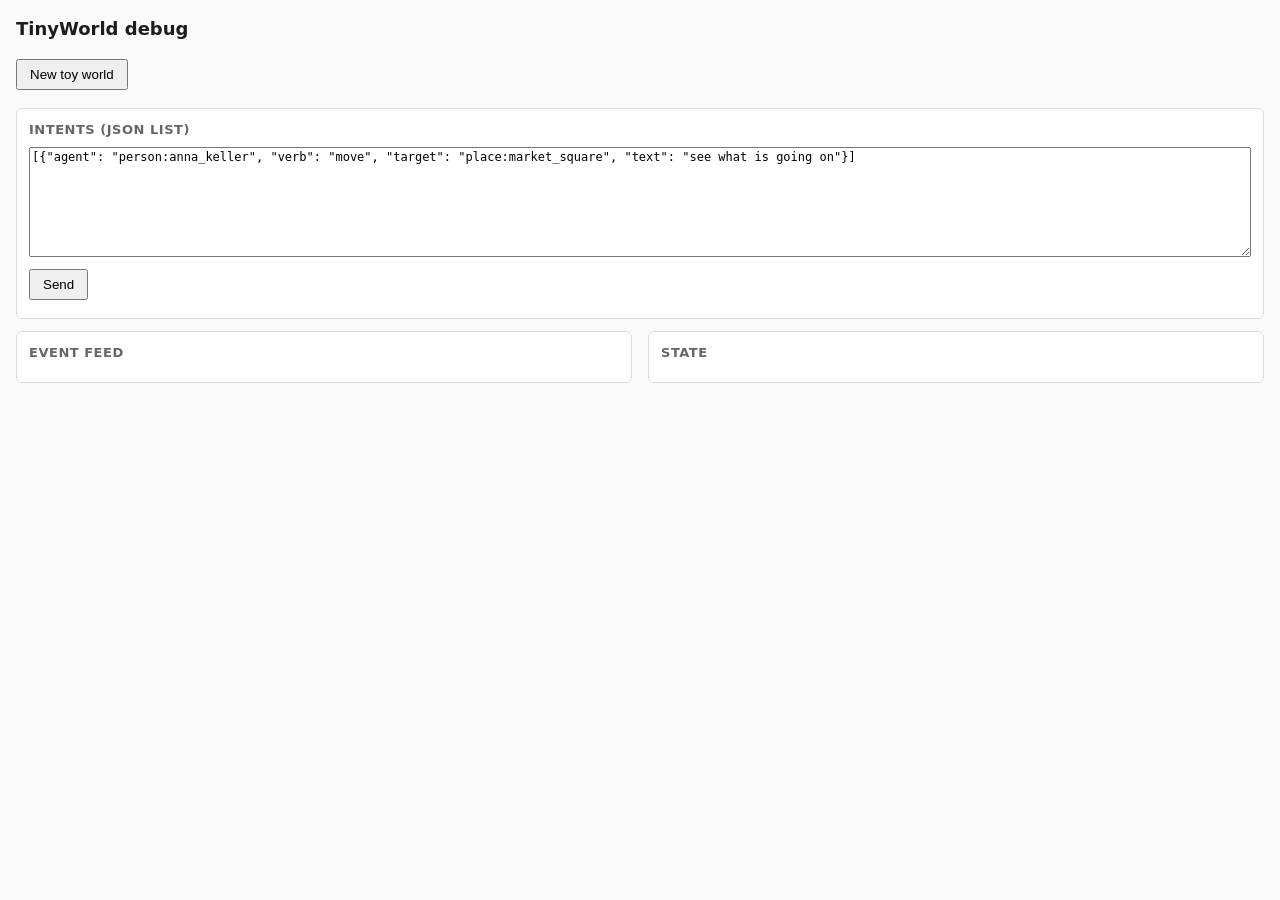
<file: tinyworld/api/static/debug.html>
<!doctype html>
<html lang="en">
<head>
<meta charset="utf-8">
<meta name="viewport" content="width=device-width, initial-scale=1">
<title>TinyWorld debug</title>
<style>
  body { font: 14px/1.4 system-ui, sans-serif; margin: 16px; color: #1c1c1c; background: #fafafa; }
  h1 { font-size: 18px; margin: 0 0 12px; }
  .row { display: grid; grid-template-columns: 1fr 1fr; gap: 16px; }
  .panel { background: #fff; border: 1px solid #ddd; border-radius: 6px; padding: 12px; min-width: 0; }
  .panel h2 { font-size: 13px; text-transform: uppercase; letter-spacing: .04em; color: #666; margin: 0 0 8px; }
  #feed { list-style: none; margin: 0; padding: 0; max-height: 60vh; overflow: auto; }
  #feed li { padding: 4px 0; border-bottom: 1px solid #eee; }
  #feed .meta { color: #888; font-size: 12px; }
  pre { margin: 0; max-height: 60vh; overflow: auto; font-size: 12px; white-space: pre-wrap; word-break: break-word; }
  textarea { width: 100%; height: 110px; font: 12px ui-monospace, monospace; box-sizing: border-box; }
  button { padding: 6px 12px; margin: 6px 6px 6px 0; }
  #status { color: #666; margin-left: 8px; }
  @media (max-width: 800px) { .row { grid-template-columns: 1fr; } }
</style>
</head>
<body>
<h1>TinyWorld debug <span id="status"></span></h1>
<button id="create">New toy world</button>
<div class="panel" style="margin: 12px 0">
  <h2>Intents (JSON list)</h2>
  <textarea id="intents">[{"agent": "person:anna_keller", "verb": "move", "target": "place:market_square", "text": "see what is going on"}]</textarea>
  <button id="send">Send</button>
  <pre id="result"></pre>
</div>
<div class="row">
  <div class="panel"><h2>Event feed</h2><ul id="feed"></ul></div>
  <div class="panel"><h2>State</h2><pre id="state"></pre></div>
</div>
<script>
let branch = null;
let lastSeq = 0;
const $ = (id) => document.getElementById(id);

async function api(path, options) {
  const response = await fetch(path, options);
  const body = await response.json();
  if (!response.ok) throw new Error(body.detail || response.statusText);
  return body;
}

async function refresh() {
  if (!branch) return;
  const events = await api(`/api/branches/${branch}/events?after=${lastSeq}`);
  for (const event of events) {
    const item = document.createElement("li");
    const meta = document.createElement("div");
    meta.className = "meta";
    meta.textContent = `#${event.seq} · ${event.sim_time.replace("T", " ")} · ${event.actor} · ${event.kind}`;
    const text = document.createElement("div");
    text.textContent = event.narration || "(no narration)";
    item.append(meta, text);
    $("feed").prepend(item);
    lastSeq = event.seq;
  }
  if (events.length) {
    $("state").textContent = JSON.stringify(await api(`/api/branches/${branch}/state`), null, 2);
  }
}

$("create").onclick = async () => {
  const world = await api("/api/worlds/toy", { method: "POST" });
  branch = world.branch_id;
  lastSeq = 0;
  $("feed").replaceChildren();
  $("status").textContent = `branch ${branch}`;
  await refresh();
};

$("send").onclick = async () => {
  try {
    const intents = JSON.parse($("intents").value);
    const result = await api(`/api/branches/${branch}/intents`, {
      method: "POST",
      headers: { "Content-Type": "application/json" },
      body: JSON.stringify({ intents }),
    });
    $("result").textContent = result.outcomes
      .map((o) => `${o.intent.agent}: ${o.status}${o.reason ? " — " + o.reason : ""}`)
      .join("\n");
    await refresh();
  } catch (error) {
    $("result").textContent = String(error);
  }
};

setInterval(() => refresh().catch(() => {}), 2000);
</script>
</body>
</html>
</file>
